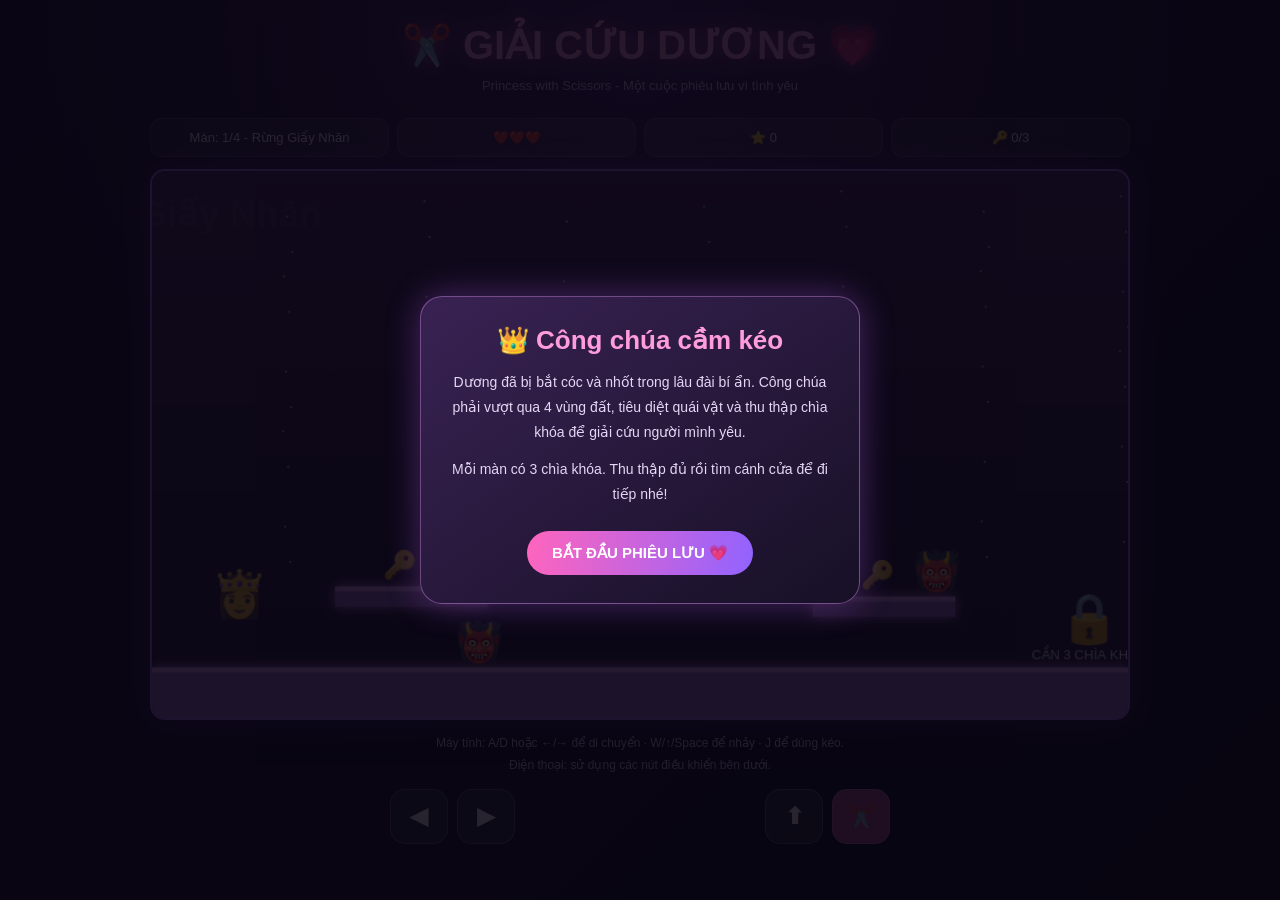
<file: giai_cuu_duong.html>
<!DOCTYPE html>
<html lang="vi">
<head>
<meta charset="UTF-8">
<meta name="viewport" content="width=device-width, initial-scale=1.0, maximum-scale=1.0, user-scalable=no">
<meta name="theme-color" content="#130b25">
<title>Giải Cứu Dương - Princess with Scissors</title>

<style>
* {
    box-sizing: border-box;
    margin: 0;
    padding: 0;
}

body {
    font-family: Arial, sans-serif;
    color: white;
    min-height: 100vh;
    background:
        radial-gradient(circle at top, #48236c, transparent 55%),
        linear-gradient(135deg, #130b25, #080512);
    text-align: center;
    overflow-x: hidden;
}

header {
    padding: 22px 10px 15px;
}

h1 {
    font-size: clamp(24px, 5vw, 40px);
    color: #ff9cdb;
    text-shadow: 0 0 20px #e85bb8;
}

header p {
    color: #d6c5eb;
    margin-top: 9px;
    font-size: 13px;
}

.game-wrap {
    width: min(100%, 1000px);
    margin: auto;
    padding: 10px;
}

.hud {
    display: flex;
    justify-content: space-between;
    flex-wrap: wrap;
    gap: 8px;
    margin-bottom: 12px;
}

.hud span {
    flex: 1;
    min-width: 100px;
    padding: 11px 8px;
    border-radius: 12px;
    background: #ffffff16;
    border: 1px solid #ffffff25;
    font-size: 13px;
}

#game {
    display: block;
    width: 100%;
    aspect-ratio: 16 / 9;
    background: #211333;
    border: 2px solid #b57bff;
    border-radius: 15px;
    box-shadow: 0 0 30px #9e55ff55;
    touch-action: none;
}

.info {
    color: #d9c8ed;
    font-size: 12px;
    line-height: 1.8;
    margin: 13px 0;
}

.mobile-controls {
    display: flex;
    justify-content: space-between;
    align-items: center;
    gap: 15px;
    margin: 12px auto;
    max-width: 500px;
}

.control-group {
    display: flex;
    gap: 9px;
}

.control {
    width: 58px;
    height: 55px;
    border-radius: 15px;
    color: white;
    font-size: 23px;
    font-weight: bold;
    background: #ffffff20;
    border: 1px solid #ffffff40;
    touch-action: none;
    user-select: none;
    -webkit-user-select: none;
}

.control.attack {
    background: #bd4d9a;
}

.control:active {
    background: #a66bff;
    transform: scale(.95);
}

.overlay {
    position: fixed;
    inset: 0;
    z-index: 10;
    display: flex;
    align-items: center;
    justify-content: center;
    padding: 20px;
    background: #080512df;
}

.overlay.hidden {
    display: none;
}

.dialog {
    width: min(100%, 440px);
    padding: 28px 22px;
    border-radius: 22px;
    background: linear-gradient(145deg, #392253, #171026);
    border: 1px solid #e99bff66;
    box-shadow: 0 0 35px #bd65ff55;
}

.dialog h2 {
    color: #ff9cdb;
    margin-bottom: 14px;
    font-size: 26px;
}

.dialog p {
    line-height: 1.8;
    color: #e4d6f4;
    margin: 12px 0;
    font-size: 14px;
}

.main-btn {
    border: 0;
    border-radius: 30px;
    padding: 13px 25px;
    color: white;
    font-weight: bold;
    font-size: 15px;
    background: linear-gradient(100deg, #ff65bd, #9163ff);
    cursor: pointer;
    margin-top: 12px;
}

.main-btn:active {
    transform: scale(.96);
}

@media (max-width: 600px) {
    .game-wrap {
        padding: 7px;
    }

    .hud span {
        min-width: 42%;
        font-size: 11px;
    }

    .control {
        width: 53px;
        height: 52px;
    }
}
</style>
</head>

<body>

<header>
    <h1>✂️ GIẢI CỨU DƯƠNG 💗</h1>
    <p>Princess with Scissors - Một cuộc phiêu lưu vì tình yêu</p>
</header>

<div class="game-wrap">

    <div class="hud">
        <span id="level">Màn: 1/4</span>
        <span id="health">❤️❤️❤️</span>
        <span id="score">⭐ 0</span>
        <span id="keys">🔑 0/3</span>
    </div>

    <canvas id="game" width="960" height="540"></canvas>

    <p class="info">
        Máy tính: A/D hoặc ←/→ để di chuyển · W/↑/Space để nhảy · J để dùng kéo.<br>
        Điện thoại: sử dụng các nút điều khiển bên dưới.
    </p>

    <div class="mobile-controls">
        <div class="control-group">
            <button class="control" data-action="left">◀</button>
            <button class="control" data-action="right">▶</button>
        </div>

        <div class="control-group">
            <button class="control" data-action="jump">⬆</button>
            <button class="control attack" data-action="attack">✂️</button>
        </div>
    </div>

</div>

<!-- MÀN HÌNH GIỚI THIỆU -->
<div class="overlay" id="intro">
    <div class="dialog">
        <h2>👑 Công chúa cầm kéo</h2>

        <p>
            Dương đã bị bắt cóc và nhốt trong lâu đài bí ẩn.
            Công chúa phải vượt qua 4 vùng đất,
            tiêu diệt quái vật và thu thập chìa khóa
            để giải cứu người mình yêu.
        </p>

        <p>
            Mỗi màn có 3 chìa khóa.
            Thu thập đủ rồi tìm cánh cửa để đi tiếp nhé!
        </p>

        <button class="main-btn" id="start">
            BẮT ĐẦU PHIÊU LƯU 💗
        </button>
    </div>
</div>

<!-- THÔNG BÁO -->
<div class="overlay hidden" id="message">
    <div class="dialog">
        <h2 id="message-title">Hoàn thành!</h2>
        <p id="message-text"></p>
        <button class="main-btn" id="next">TIẾP TỤC</button>
    </div>
</div>

<script>
"use strict";

// =====================================
// 1. KHỞI TẠO
// =====================================

const canvas = document.getElementById("game");
const ctx = canvas.getContext("2d");

const W = canvas.width;
const H = canvas.height;

const input = {
    left: false,
    right: false,
    jump: false,
    attack: false
};

let level = 0;
let score = 0;
let health = 3;
let keys = 0;

let gameRunning = false;
let gameStarted = false;

let attackCooldown = 0;
let invincible = 0;
let warningCooldown = 0;

const player = {
    x: 65,
    y: 390,
    w: 42,
    h: 58,
    vx: 0,
    vy: 0,
    speed: 5,
    jumpPower: -14,
    grounded: false,
    facing: 1
};

let platforms = [];
let enemies = [];
let items = [];
let particles = [];

let exit = {
    x: 900,
    y: 410,
    w: 45,
    h: 80
};

// =====================================
// 2. DỮ LIỆU 4 MÀN CHƠI
// =====================================

const levels = [
    {
        name: "Rừng Giấy Nhăn",
        colors: ["#49275f", "#17142e"],

        platforms: [
            [0, 490, 960, 50],
            [180, 410, 150, 20],
            [410, 340, 150, 20],
            [650, 420, 140, 20]
        ],

        enemies: [
            [300, 440],
            [530, 290],
            [750, 370]
        ],

        keys: [
            [230, 370],
            [460, 300],
            [700, 380]
        ]
    },

    {
        name: "Mê Cung Đường Chỉ",
        colors: ["#34336b", "#15132e"],

        platforms: [
            [0, 490, 960, 50],
            [130, 400, 120, 20],
            [320, 330, 130, 20],
            [540, 400, 130, 20],
            [760, 320, 130, 20]
        ],

        enemies: [
            [260, 440],
            [480, 440],
            [700, 270]
        ],

        keys: [
            [170, 360],
            [380, 290],
            [810, 280]
        ]
    },

    {
        name: "Lâu Đài Keo Dính",
        colors: ["#5b285f", "#21112f"],

        platforms: [
            [0, 490, 960, 50],
            [170, 390, 130, 20],
            [390, 320, 140, 20],
            [620, 390, 130, 20],
            [810, 300, 100, 20]
        ],

        enemies: [
            [280, 440],
            [500, 270],
            [730, 340]
        ],

        keys: [
            [210, 350],
            [440, 280],
            [850, 260]
        ]
    },

    {
        name: "Nhà Tù Phong Ấn",
        colors: ["#35205c", "#100c25"],

        platforms: [
            [0, 490, 960, 50],
            [180, 390, 140, 20],
            [400, 330, 140, 20],
            [650, 390, 140, 20]
        ],

        enemies: [
            [330, 440],
            [570, 440],
            [760, 340]
        ],

        keys: [
            [220, 350],
            [450, 290],
            [700, 350]
        ]
    }
];

// =====================================
// 3. NẠP MÀN CHƠI
// =====================================

function loadLevel(index) {
    level = index;
    keys = 0;

    attackCooldown = 0;
    invincible = 0;
    warningCooldown = 0;

    const data = levels[level];

    platforms = data.platforms.map(p => ({
        x: p[0],
        y: p[1],
        w: p[2],
        h: p[3]
    }));

    enemies = data.enemies.map((e, i) => ({
        x: e[0],
        y: e[1],
        w: 42,
        h: 45,
        start: e[0],
        dir: i % 2 === 0 ? 1 : -1,
        speed: 1.2 + i * 0.2,
        alive: true
    }));

    // QUAN TRỌNG:
    // CẢ 3 VẬT PHẨM ĐỀU LÀ CHÌA KHÓA.
    items = data.keys.map(item => ({
        x: item[0],
        y: item[1],
        w: 28,
        h: 28,
        taken: false,
        type: "key"
    }));

    player.x = 65;
    player.y = 390;
    player.vx = 0;
    player.vy = 0;
    player.grounded = false;

    exit = {
        x: 900,
        y: 410,
        w: 45,
        h: 80
    };

    particles = [];

    updateHUD();
}

// =====================================
// 4. GIAO DIỆN THÔNG TIN
// =====================================

function updateHUD() {
    document.getElementById("level").textContent =
        "Màn: " + (level + 1) + "/4 - " + levels[level].name;

    document.getElementById("health").textContent =
        "❤️".repeat(Math.max(0, health)) +
        "🖤".repeat(Math.max(0, 3 - health));

    document.getElementById("score").textContent =
        "⭐ " + score;

    document.getElementById("keys").textContent =
        "🔑 " + keys + "/3";
}

// =====================================
// 5. KIỂM TRA VA CHẠM
// =====================================

function rectHit(a, b) {
    return (
        a.x < b.x + b.w &&
        a.x + a.w > b.x &&
        a.y < b.y + b.h &&
        a.y + a.h > b.y
    );
}

// =====================================
// 6. TẤN CÔNG BẰNG KÉO
// =====================================

function attack() {
    if (attackCooldown > 0 || !gameRunning) return;

    attackCooldown = 24;

    const hitbox = {
        x: player.facing === 1
            ? player.x + player.w
            : player.x - 50,
        y: player.y + 7,
        w: 52,
        h: 46
    };

    enemies.forEach(enemy => {
        if (enemy.alive && rectHit(hitbox, enemy)) {
            enemy.alive = false;
            score += 100;
            burst(enemy.x, enemy.y, "✨");
        }
    });

    updateHUD();
}

// =====================================
// 7. SÁT THƯƠNG
// =====================================

function damage() {
    if (invincible > 0 || !gameRunning) return;

    health--;
    invincible = 90;

    player.vy = -7;
    player.vx = player.x < 480 ? -5 : 5;

    updateHUD();

    if (health <= 0) {
        gameOver();
    }
}

function gameOver() {
    gameRunning = false;

    showMessage(
        "Ôi không! 💔",
        "Công chúa đã hết máu. Dương vẫn đang chờ được giải cứu. Hãy thử lại nhé!",
        "CHƠI LẠI",
        () => {
            health = 3;
            score = 0;
            loadLevel(level);
            gameRunning = true;
        }
    );
}

// =====================================
// 8. HIỆU ỨNG
// =====================================

function burst(x, y, char) {
    for (let i = 0; i < 8; i++) {
        particles.push({
            x,
            y,
            vx: (Math.random() - 0.5) * 6,
            vy: (Math.random() - 0.5) * 6,
            life: 35,
            char
        });
    }
}

// =====================================
// 9. CẬP NHẬT GAME
// =====================================

function update() {
    if (!gameRunning) return;

    // Di chuyển trái phải
    if (input.left) {
        player.vx = -player.speed;
        player.facing = -1;
    } else if (input.right) {
        player.vx = player.speed;
        player.facing = 1;
    } else {
        player.vx *= 0.78;
    }

    // Nhảy
    if (input.jump && player.grounded) {
        player.vy = player.jumpPower;
        player.grounded = false;
    }

    // Tấn công
    if (input.attack) {
        attack();
    }

    // Trọng lực
    player.vy += 0.65;

    if (player.vy > 14) {
        player.vy = 14;
    }

    // Di chuyển ngang
    player.x += player.vx;
    player.x = Math.max(0, Math.min(W - player.w, player.x));

    // Di chuyển dọc
    const oldBottom = player.y + player.h;

    player.y += player.vy;
    player.grounded = false;

    platforms.forEach(platform => {
        const newBottom = player.y + player.h;

        if (
            oldBottom <= platform.y + 5 &&
            newBottom >= platform.y &&
            player.x + player.w > platform.x &&
            player.x < platform.x + platform.w &&
            player.vy >= 0
        ) {
            player.y = platform.y - player.h;
            player.vy = 0;
            player.grounded = true;
        }
    });

    // Rơi khỏi bản đồ
    if (player.y > H + 100) {
        damage();

        if (health > 0) {
            player.x = 60;
            player.y = 390;
            player.vy = 0;
        }
    }

    // Quái vật
    enemies.forEach(enemy => {
        if (!enemy.alive) return;

        enemy.x += enemy.dir * enemy.speed;

        if (Math.abs(enemy.x - enemy.start) > 75) {
            enemy.dir *= -1;
        }

        if (rectHit(player, enemy)) {
            damage();
        }
    });

    // Thu thập chìa khóa
    items.forEach(item => {
        if (item.taken) return;

        if (rectHit(player, item)) {
            item.taken = true;
            keys++;
            score += 200;

            burst(item.x, item.y, "🔑");
            updateHUD();
        }
    });

    // Cửa ra
    if (rectHit(player, exit)) {
        if (keys >= 3) {
            finishLevel();
        } else if (warningCooldown <= 0) {
            warningCooldown = 80;

            showLockedMessage();
        }
    }

    if (attackCooldown > 0) attackCooldown--;
    if (invincible > 0) invincible--;
    if (warningCooldown > 0) warningCooldown--;

    // Hiệu ứng hạt
    particles.forEach(p => {
        p.x += p.vx;
        p.y += p.vy;
        p.life--;
    });

    particles = particles.filter(p => p.life > 0);
}

// =====================================
// 10. VẼ BỐI CẢNH
// =====================================

function drawBackground() {
    const colors = levels[level].colors;

    const gradient = ctx.createLinearGradient(0, 0, 0, H);

    gradient.addColorStop(0, colors[0]);
    gradient.addColorStop(1, colors[1]);

    ctx.fillStyle = gradient;
    ctx.fillRect(0, 0, W, H);

    // Sao
    for (let i = 0; i < 65; i++) {
        const x = (i * 137) % W;
        const y = (i * 79) % 400;

        ctx.fillStyle = "rgba(255,255,255,.6)";
        ctx.fillRect(x, y, 2, 2);
    }

    ctx.fillStyle = "rgba(255,255,255,.08)";
    ctx.font = "bold 36px Arial";
    ctx.fillText(levels[level].name, 25, 55);
}

// =====================================
// 11. VẼ NỀN TẢNG
// =====================================

function drawPlatforms() {
    platforms.forEach(p => {
        ctx.fillStyle = "#a86fd2";
        ctx.shadowColor = "#e78dff";
        ctx.shadowBlur = 12;

        ctx.fillRect(p.x, p.y, p.w, p.h);

        ctx.shadowBlur = 0;

        ctx.fillStyle = "#e6a6ff";
        ctx.fillRect(p.x, p.y, p.w, 5);
    });
}

// =====================================
// 12. VẼ CÔNG CHÚA
// =====================================

function drawPlayer() {
    if (invincible > 0 && Math.floor(invincible / 6) % 2 === 0) {
        return;
    }

    ctx.textAlign = "center";
    ctx.font = "45px Arial";

    ctx.fillText(
        "👸",
        player.x + player.w / 2,
        player.y + 43
    );

    // Chiếc kéo khi tấn công
    if (attackCooldown > 12) {
        ctx.save();

        ctx.translate(
            player.x + player.w / 2,
            player.y + 30
        );

        ctx.scale(player.facing, 1);

        ctx.font = "30px Arial";
        ctx.fillText("✂️", 35, 0);

        ctx.restore();
    }
}

// =====================================
// 13. VẼ QUÁI VẬT
// =====================================

function drawEnemies() {
    enemies.forEach(enemy => {
        if (!enemy.alive) return;

        ctx.font = "38px Arial";
        ctx.textAlign = "center";

        const monster =
            level === 2 ? "🟣" :
            level === 3 ? "👾" : "👹";

        ctx.fillText(
            monster,
            enemy.x + enemy.w / 2,
            enemy.y + 38
        );
    });
}

// =====================================
// 14. VẼ CHÌA KHÓA
// =====================================

function drawItems() {
    items.forEach(item => {
        if (item.taken) return;

        ctx.font = "27px Arial";
        ctx.textAlign = "center";

        ctx.fillText(
            "🔑",
            item.x + item.w / 2,
            item.y + item.h
        );
    });
}

// =====================================
// 15. VẼ CỬA
// =====================================

function drawExit() {
    ctx.textAlign = "center";

    ctx.font = "48px Arial";

    ctx.fillText(
        keys >= 3 ? "🚪" : "🔒",
        exit.x + 22,
        exit.y + 48
    );

    ctx.font = "13px Arial";
    ctx.fillStyle = "#fff";

    ctx.fillText(
        keys >= 3 ? "ĐÃ MỞ CỬA" : "CẦN 3 CHÌA KHÓA",
        exit.x + 22,
        exit.y + 72
    );
}

// =====================================
// 16. VẼ HIỆU ỨNG
// =====================================

function drawParticles() {
    particles.forEach(p => {
        ctx.globalAlpha = Math.max(0, p.life / 35);
        ctx.font = "20px Arial";
        ctx.fillText(p.char, p.x, p.y);
    });

    ctx.globalAlpha = 1;
}

// =====================================
// 17. HOÀN THÀNH MÀN
// =====================================

function finishLevel() {
    if (!gameRunning) return;

    gameRunning = false;

    if (level < 3) {
        showMessage(
            "Hoàn thành màn " + (level + 1) + "! ✨",
            "Công chúa đã vượt qua " +
            levels[level].name +
            ". Hãy tiếp tục hành trình tìm Dương!",
            "MÀN TIẾP THEO",
            () => {
                loadLevel(level + 1);
                gameRunning = true;
            }
        );
    } else {
        showMessage(
            "GIẢI CỨU THÀNH CÔNG! 💗",
            "Công chúa đã tìm thấy Dương! Hai người cuối cùng cũng được ở bên nhau. Cảm ơn công chúa vì đã không bỏ cuộc. Một cái kết hạnh phúc dành riêng cho hai người. ❤️",
            "CHƠI LẠI TỪ ĐẦU",
            () => {
                level = 0;
                score = 0;
                health = 3;

                loadLevel(0);
                gameRunning = true;
            }
        );
    }
}

// =====================================
// 18. THÔNG BÁO CHƯA ĐỦ CHÌA KHÓA
// =====================================

function showLockedMessage() {
    if (keys >= 3 || !gameRunning) return;

    const remaining = 3 - keys;

    document.getElementById("message-title").textContent =
        "Cánh cửa bị khóa! 🔒";

    document.getElementById("message-text").textContent =
        "Công chúa còn thiếu " + remaining +
        " chìa khóa nữa. Hãy tìm những chiếc chìa khóa còn lại nhé!";

    const overlay = document.getElementById("message");
    overlay.classList.remove("hidden");

    // Tạm dừng để đọc thông báo
    gameRunning = false;

    document.getElementById("next").textContent = "TIẾP TỤC";

    document.getElementById("next").onclick = () => {
        overlay.classList.add("hidden");
        gameRunning = true;
    };
}

// =====================================
// 19. HỆ THỐNG THÔNG BÁO CHUNG
// =====================================

function showMessage(title, text, buttonText, callback) {
    document.getElementById("message-title").textContent = title;
    document.getElementById("message-text").textContent = text;

    const overlay = document.getElementById("message");
    overlay.classList.remove("hidden");

    gameRunning = false;

    const button = document.getElementById("next");

    button.textContent = buttonText;

    button.onclick = () => {
        overlay.classList.add("hidden");
        callback();
    };
}

// =====================================
// 20. VẼ TOÀN BỘ GAME
// =====================================

function draw() {
    drawBackground();
    drawPlatforms();
    drawExit();
    drawItems();
    drawEnemies();
    drawPlayer();
    drawParticles();
}

// =====================================
// 21. VÒNG LẶP GAME
// =====================================

function loop() {
    update();
    draw();

    requestAnimationFrame(loop);
}

// =====================================
// 22. ĐIỀU KHIỂN BÀN PHÍM
// =====================================

document.addEventListener("keydown", event => {
    const key = event.key.toLowerCase();

    if ([
        "arrowleft",
        "arrowright",
        "arrowup",
        " "
    ].includes(key)) {
        event.preventDefault();
    }

    if (key === "a" || key === "arrowleft") {
        input.left = true;
    }

    if (key === "d" || key === "arrowright") {
        input.right = true;
    }

    if (
        key === "w" ||
        key === "arrowup" ||
        key === " "
    ) {
        input.jump = true;
    }

    if (key === "j") {
        input.attack = true;
    }
});

document.addEventListener("keyup", event => {
    const key = event.key.toLowerCase();

    if (key === "a" || key === "arrowleft") {
        input.left = false;
    }

    if (key === "d" || key === "arrowright") {
        input.right = false;
    }

    if (
        key === "w" ||
        key === "arrowup" ||
        key === " "
    ) {
        input.jump = false;
    }

    if (key === "j") {
        input.attack = false;
    }
});

// =====================================
// 23. ĐIỀU KHIỂN ĐIỆN THOẠI
// =====================================

document.querySelectorAll(".control").forEach(button => {
    const action = button.dataset.action;

    const press = event => {
        event.preventDefault();
        input[action] = true;
    };

    const release = event => {
        event.preventDefault();
        input[action] = false;
    };

    button.addEventListener("pointerdown", press);
    button.addEventListener("pointerup", release);
    button.addEventListener("pointerleave", release);
    button.addEventListener("pointercancel", release);
});

// =====================================
// 24. BẮT ĐẦU GAME
// =====================================

document.getElementById("start").onclick = () => {
    document.getElementById("intro").classList.add("hidden");

    health = 3;
    score = 0;

    loadLevel(0);

    gameStarted = true;
    gameRunning = true;
};

// Nạp màn đầu tiên
loadLevel(0);

// Vẽ game
draw();

// Khởi động vòng lặp
loop();

</script>
</body>
</html>
</file>
